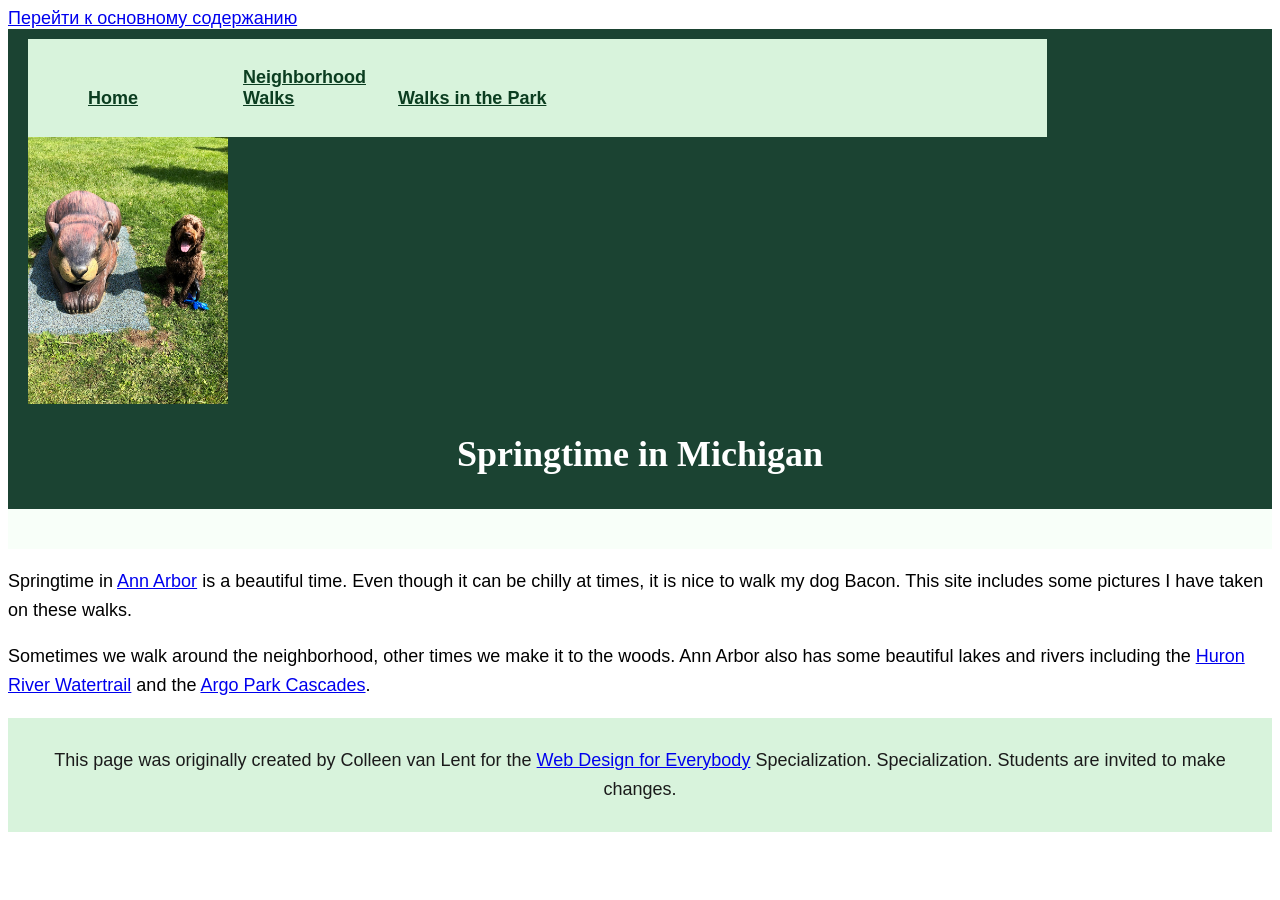
<file: index.html>
<!DOCTYPE html>
<html lang="en">

<head>
  <meta charset="utf-8">
  <meta name="viewport" content="width=device-width">
  <title>Springtime In Michigan</title>
  <link rel="stylesheet" href="css/style.css">
</head>

<body>   <a href="#main">Перейти к основному содержанию</a>
  <header>
    <nav>
      <ul>
        <li><a href="index.html">Home</a></li>
        <li><a href="neighborhood.html">Neighborhood Walks</a></li>
        <li><a href="parks.html">Walks in the Park</a></li>
      </ul>
    </nav>
    <img src="images/BaconGallupPark.jpg" width="200" alt="Brown Labradoodle sitting next to a statue.">
    <h1>Springtime in Michigan</h1>
  </header>
  <main id="main"></main>
    <p>Springtime in <a href="https://www.michigan.org/city/ann-arbor">Ann Arbor</a> is a beautiful time. Even though
      it can be chilly at times, it is nice to walk my dog Bacon. This site includes some pictures I have taken on
      these walks. </p>

    <p>Sometimes we walk around the neighborhood, other times we make it to the woods. Ann Arbor also has some
      beautiful lakes and rivers including the <a
        href="https://www.annarbor.org/things-to-do/recreation-outdoors/huron-river/">Huron River Watertrail</a> and
      the <a href="https://www.a2gov.org/departments/Parks-Recreation/parks-places/argo/pages/default.aspx">Argo Park
        Cascades</a>.</p>

  </main>
  <footer>
    <p>This page was originally created by Colleen van Lent for the <a
        href="https://www.coursera.org/specializations/web-design"> Web Design for Everybody</a> Specialization.
      Specialization. Students are invited to make changes.</p>
  </footer>

</body>

</html>
</file>
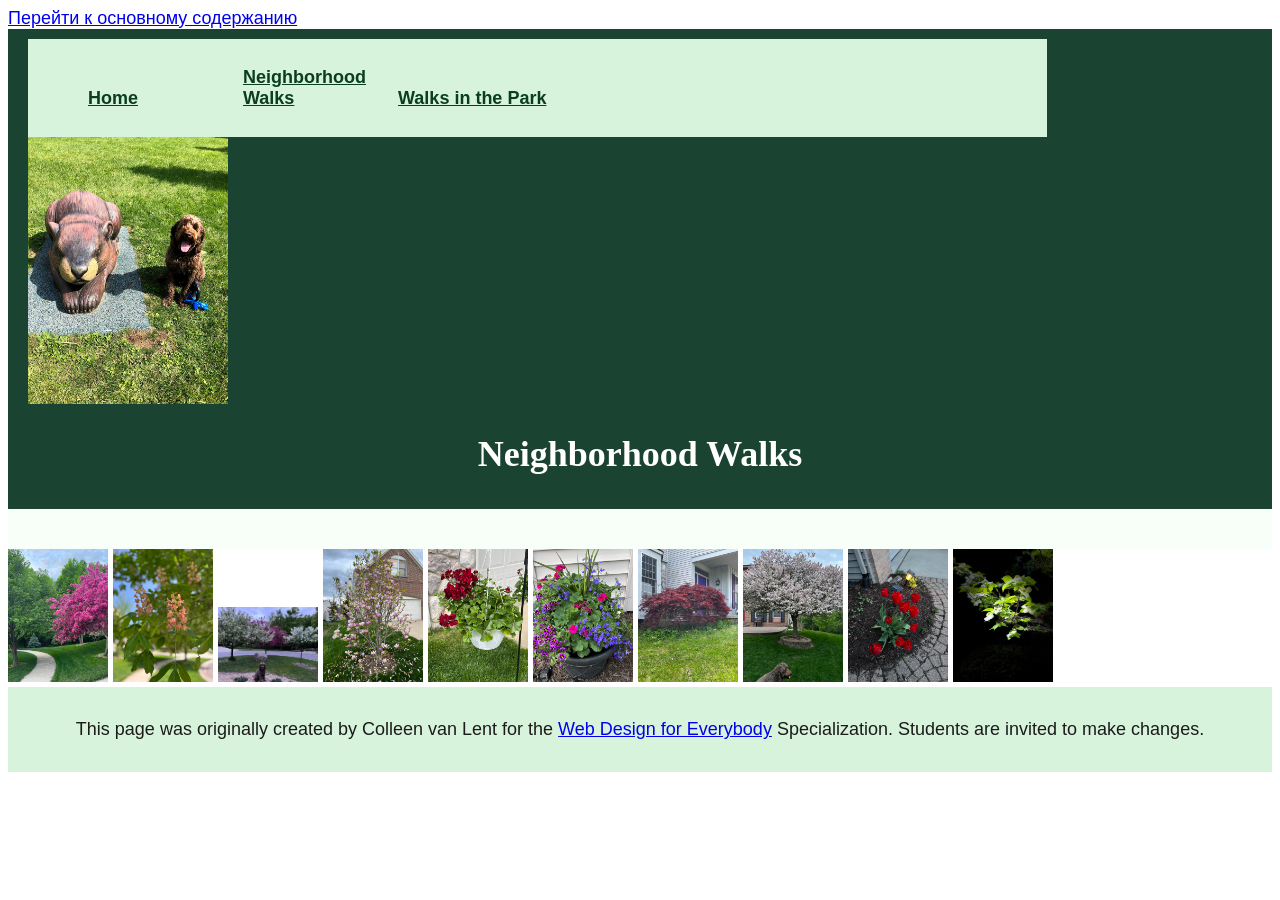
<file: neighborhood.html>
<!DOCTYPE html>
<html lang="en">

<head>
  <meta charset="utf-8">
  <meta name="viewport" content="width=device-width">
  <title>Neighborhood Walk</title>
  <link rel="stylesheet" href="css/style.css">
</head>

<body>    <a href="#main">Перейти к основному содержанию</a>
  <header>
    <nav>
      <ul>
        <li><a href="index.html">Home</a></li>
        <li><a href="neighborhood.html">Neighborhood Walks</a></li>
        <li><a href="parks.html">Walks in the Park</a></li>
      </ul>
    </nav>
    <img src="images/BaconGallupPark.jpg" width="200" alt="Brown Labradoodle sitting next to a statue.">
    <h1>Neighborhood Walks</h1>
  </header>
  <main id="main"></main>
    <div>
      <img src="images/bend_in_the_road.png"
        alt="a purple tree stands in contrast to the green leaved trees along a bend in the road" width="100">
      <img src="images/pink_blossoms.png" alt="small pink blossoms on an otherwise green leaved tree" width="100">
      <img src="images/blooming_trees.png" alt="brown labradoodle sitting in front of white and purple blooming  trees"
        width="100">
      <img src="images/falling_petals.png" alt="a purple tulip tree that is beginning to shed its petals" width="100">
      <img src="images/hanging_plants.png" alt="red and green plants in a decorative hanging basket" width="100">
      <img src="images/potted_plants.png" alt="a decorative planter with a variety of brightly colored plants "
        width="100">
      <img src="images/red_maple.png" alt="a small Japanese maple tree in front of a putple door" width="100">
      <img src="images/tree_with_white_blooms.png"
        alt="brown labradoodle sitting in front of tree blooming with white petals" width="100">
      <img src="images/tulips.png" alt="bright red tulips in front of a garden light" width="100">
      <img src="images/white_buds_on_tree.png" alt="artsy shot of white blooms on a green tree with a dark background"
        width="100">
    </div>
  </main>
  <footer>
    <p>This page was originally created by Colleen van Lent for the <a
        href="https://www.coursera.org/specializations/web-design"> Web Design for Everybody</a> Specialization.
      Students are invited to make changes.</p>
  </footer>

</body>

</html>
</file>
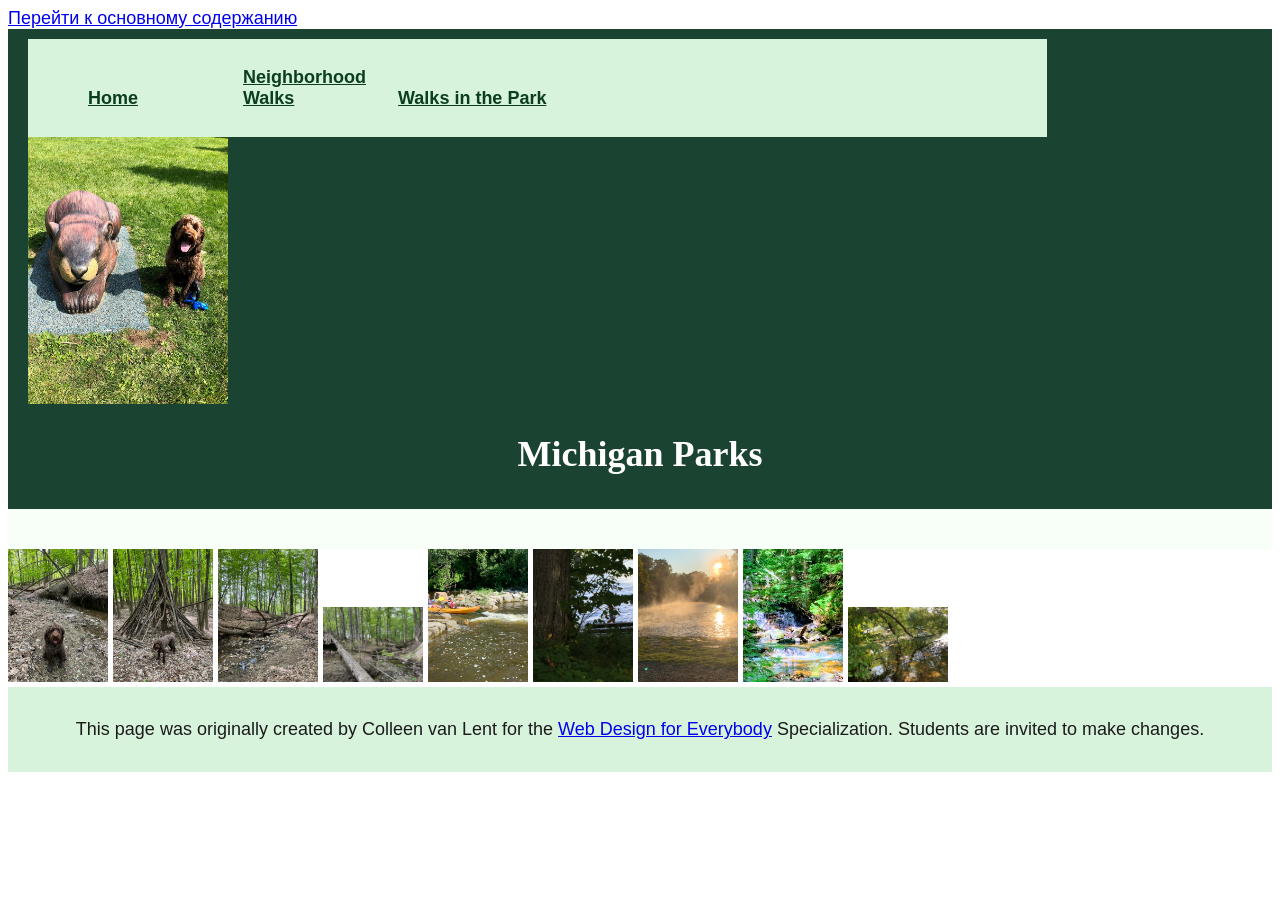
<file: parks.html>
<!DOCTYPE html>
<html lang="en">

<head>
  <meta charset="utf-8">
  <meta name="viewport" content="width=device-width">
  <title>Neighborhood Walk</title>
  <link rel="stylesheet" href="css/style.css">
</head>

<body> <a href="#main">Перейти к основному содержанию</a>
  <header>
    <nav>
      <ul>
        <li><a href="index.html">Home</a></li>
        <li><a href="neighborhood.html">Neighborhood Walks</a></li>
        <li><a href="parks.html">Walks in the Park</a></li>
      </ul>
    </nav>
    <img src="images/BaconGallupPark.jpg" width="200" alt="Brown Labradoodle sitting next to a statue.">
    <h1>Michigan Parks</h1>

  </header>
  <main id="main"></main>
    <div>
      <img src="images/bacon_in_the_woods.png" alt="brown labradoodle sitting near a stream in a wooded setting"
        width="100">
      <img src="images/bacon_near_the_fort.png"
        alt="brown labradoodle posing in front of a makeshift fort made of branches" width="100">
      <img src="images/downed_tree.png" alt="a downed tree crossign a stream" width="100">
      <img src="images/fort_in_woods.png" alt="a small fort made of branches" width="100">
      <img src="images/huron_river_cascades.JPG" alt=" two people on a kayak approaching some small rapids" width="100">
      <img src="images/lake_view.JPG" alt="a glimpse of a child running along a lake obscured by branches" width="100">
      <img src="images/mist_over_huron_river.JPG" alt="the mist rising over a river in the morning" width="100">
      <img src="images/munising.jpg" alt="small waterfall" width="100">
      <img src="images/reflected_tree.JPG" alt="reflection of a lake and trees" width="100">

    </div>

  </main>
  <footer>
    <p>This page was originally created by Colleen van Lent for the <a
        href="https://www.coursera.org/specializations/web-design"> Web Design for Everybody</a> Specialization.
      Students are invited to make changes.</p>
  </footer>

</body>

</html>
</file>
<file: css/style.css>
body {
  font-family: Arial, Helvetica, sans-serif;
  font-size: 18px;
}

header {
  background-color: #1b4332;
  color: #ffffff;
  padding: 10px 20px;
}

nav {
  background-color: #d8f3dc;
  color: #1b1b1b;
  padding: 10px 20px;
  display: inline-block;
  width: 80%;

}

nav a {
  color: #0b3d20;
  font-weight: bold;
}

main {
  background-color: #f8fff9;
  color: #1b1b1b;
  font-size: 20px;
  padding: 20px;
}

footer {
  background-color: #d8f3dc;
  color: #1b1b1b;
  padding: 10px 20px;
  text-align: center;
}

li {
  display: inline-block;
  width: 150px;
}

h1 {
  text-align: center;
  font-family: Georgia, "Times New Roman", serif;
  color: #ffffff;
}

p {
  line-height: 1.6;
}

/*
li {
  display: inline-block;
  width: 150px;
}
*/

nav img {
  width: 10%;
}

.grid {
  display: grid;
  grid-template-columns: 40% 40%;
}

.grid {
  display: grid;
  grid-template-columns: 40% 40%;
  justify-content: space-around;
  align-items: center;
  row-gap: 20px;
}

.flex {
  display: flex;
  flex-wrap: wrap;
  justify-content: space-around;
}
</file>
